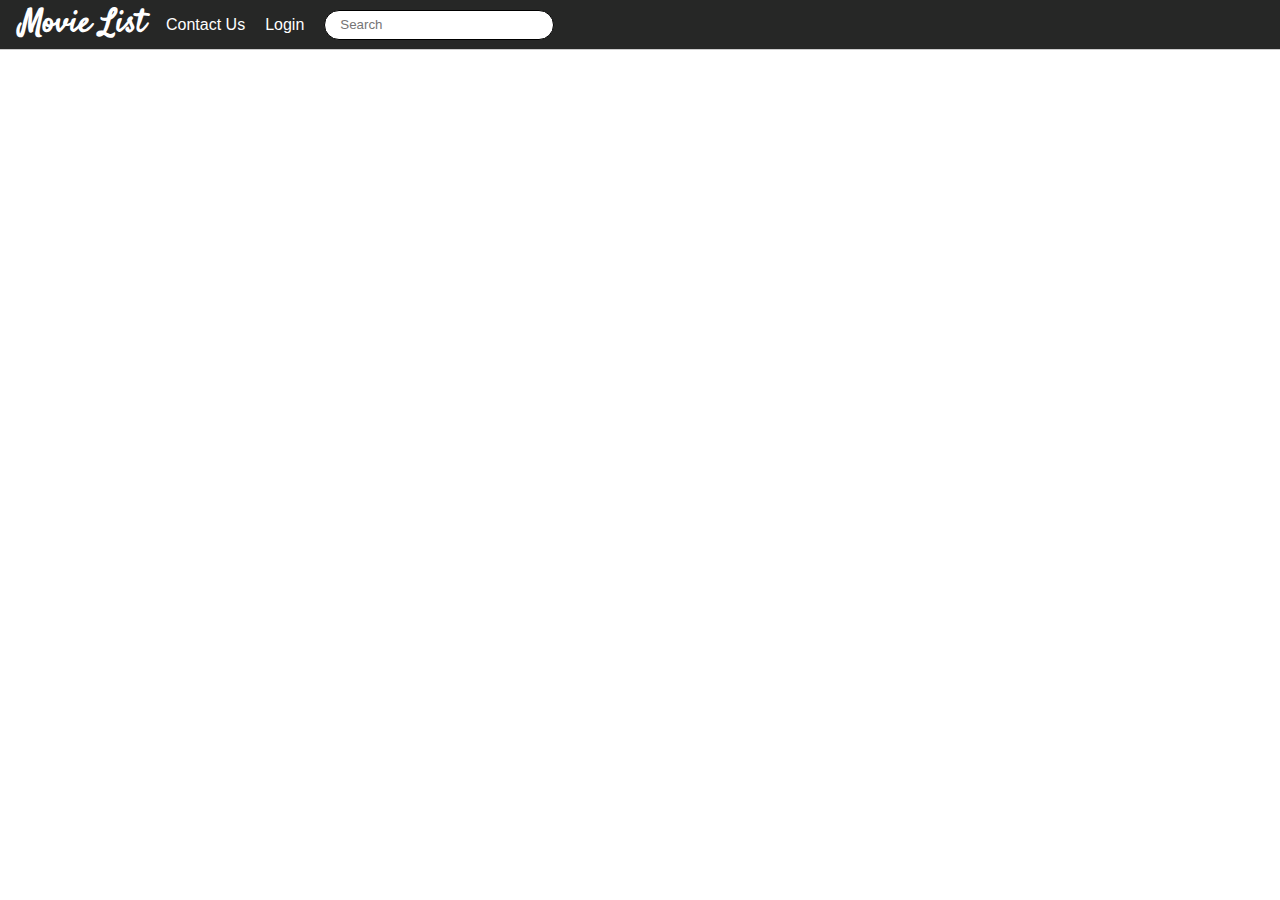
<file: index.html>
<!DOCTYPE html>
<html lang="en">
<head>
    <meta charset="UTF-8">
    <meta name="viewport" content="width=device-width, initial-scale=1.0">
    <title>The Movie App</title>
    <link rel="stylesheet" href="css/style.css">
    <link href='https://fonts.googleapis.com/css?family=Satisfy' rel='stylesheet'>
    
    <script src="js/app.js" defer></script>
</head>
<body>
    <header class="nav">
        <a href="index.html" class="nav-link"><h1 class="title">Movie List</h1></a>
        <a href="Contact.html" class="nav-link"><p class="nav-text">Contact Us</p></a>
        <a href="login.html" class="nav-link"><p class="nav-text">Login</p></a>
        <form id="form" class="form">
            <input type="text" id="search" placeholder="Search" class="search" />
        </form>
    </header>
    <main id="main"></main>
</body>
</html>
</file>
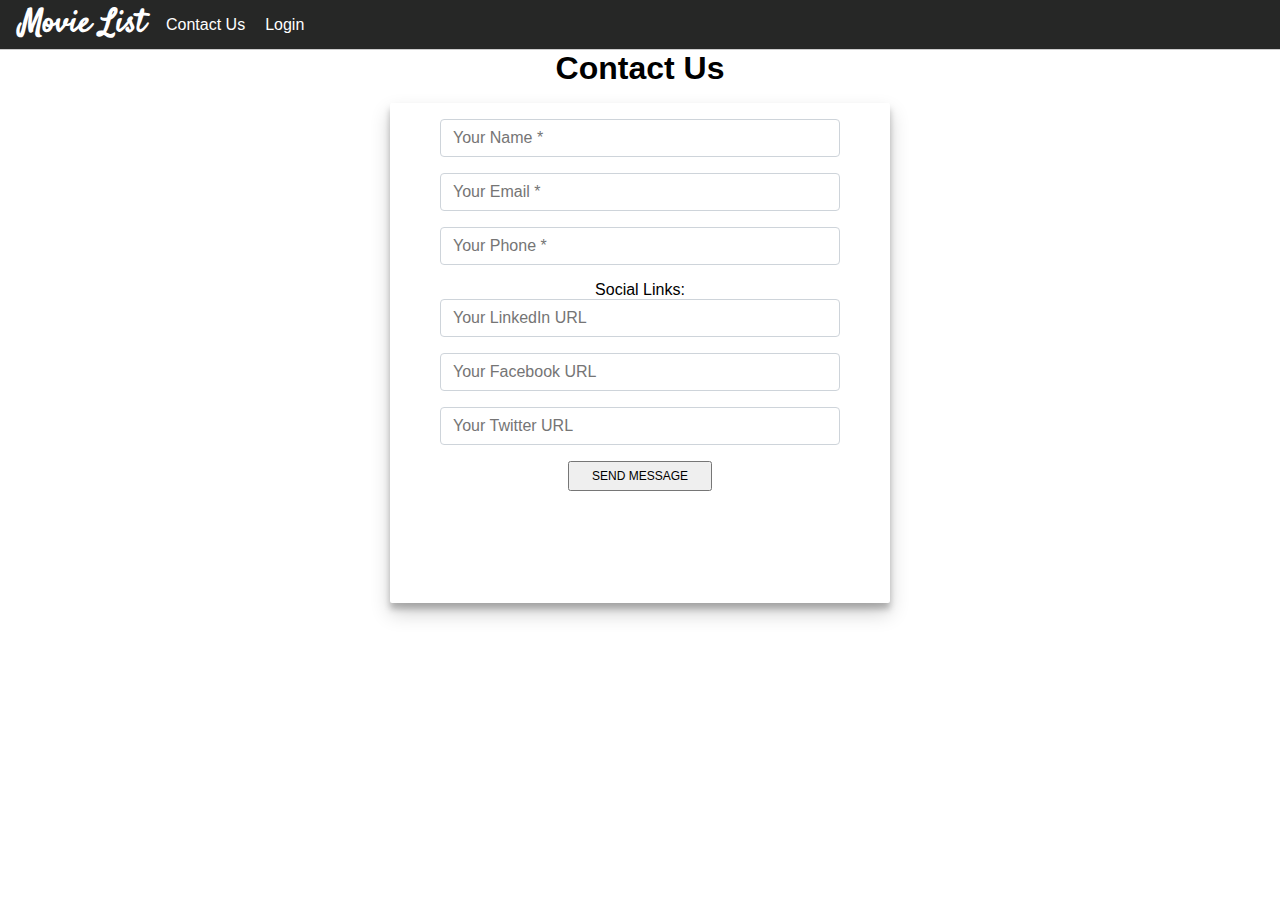
<file: Contact.html>
<!DOCTYPE html>
<html lang="en">
<head>
    <meta charset="UTF-8">
    <meta name="viewport" content="width=device-width, initial-scale=1.0">
    <title>The Movie App</title>
    <link rel="stylesheet" href="css/style.css">
    <link href='https://fonts.googleapis.com/css?family=Satisfy' rel='stylesheet'>
    
    <script src="js/app.js" defer></script>
</head>
<body>
    <header class="nav">
        <a href="index.html" class="nav-link"><h1 class="title">Movie List</h1></a>
        <a href="Contact.html" class="nav-link"><p class="nav-text">Contact Us</p></a>
        <a href="login.html" class="nav-link"><p class="nav-text">Login</p></a>
        
    </header>
    <h1 style="text-align: center;color: #000">Contact Us</h1>
    <center>
    <div class="card card-3">
            <form id="contactForm" name="sentMessage" novalidate="novalidate">
              <div class="row">
                <div class="col-md-6">
                  <div class="form-group"></div>
                  <div class="form-group"></div>
                  <div class="form-group">
                    <input class="form-control" id="name" name="name" type="text" placeholder="Your Name *" required="required">
                    <p class="help-block text-danger"></p>
                  </div>
                  <div class="form-group">
                    <input class="form-control" id="email" name="email" type="email" placeholder="Your Email *" required="required">
                    <p class="help-block text-danger"></p>
                  </div>
                  <div class="form-group">
                    <input class="form-control" id="phone" name="phone" type="tel" placeholder="Your Phone *" required="required">
                    <p class="help-block text-danger"></p>
                  </div>
                  <label for="links">Social Links:</label>
                  <div class="form-group">
                    <input class="form-control" id="linkedin" name="linkedin" type="url" placeholder="Your LinkedIn URL">
                    <p class="help-block text-danger"></p>
                  </div>
                  <div class="form-group">
                    <input class="form-control" id="facebook" name="facebook" type="url" placeholder="Your Facebook URL">
                    <p class="help-block text-danger"></p>
                  </div>
                  <div class="form-group">
                    <input class="form-control" id="twitter" name="twitter" type="url" placeholder="Your Twitter URL">
                    <p class="help-block text-danger"></p>
                  </div>
                </div>
                <div class="clearfix"></div>
                <div class="col-lg-12 text-center">
                  <div id="success"></div>
                  <button id="sendMessageButton" class="btn" type="submit">Send Message</button>
                </div>
              </div>
            </form>
      </div>
    </center>

    <!-- Contact form JavaScript -->
<script src="js/contact.js"></script>
</body>
</html>
</file>
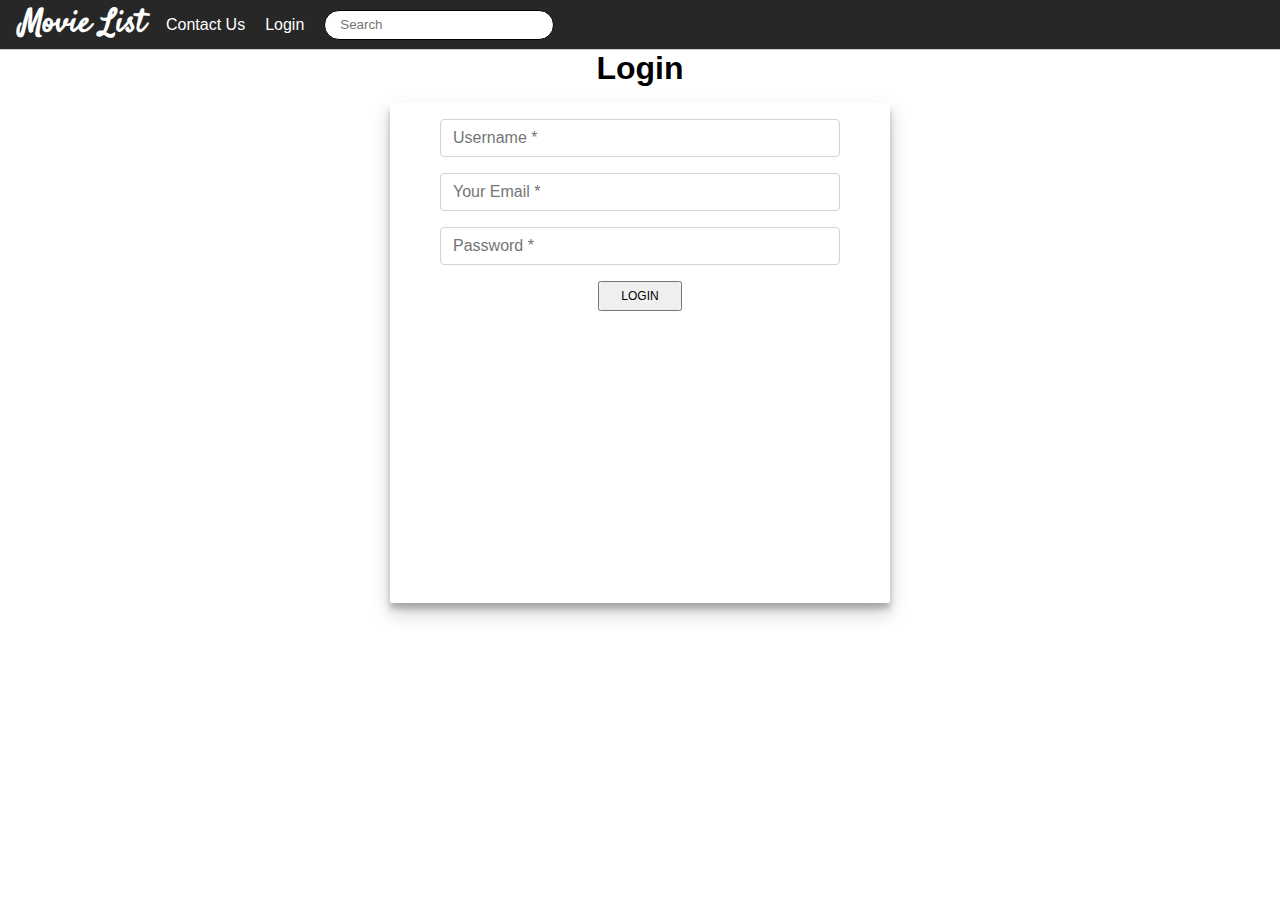
<file: login.html>
<!DOCTYPE html>
<html lang="en">
<head>
    <meta charset="UTF-8">
    <meta name="viewport" content="width=device-width, initial-scale=1.0">
    <title>The Movie App</title>
    <link rel="stylesheet" href="css/style.css">
    <link href='https://fonts.googleapis.com/css?family=Satisfy' rel='stylesheet'>
    
    <script src="js/app.js" defer></script>
</head>
<body>
    <header class="nav">
        <a href="index.html" class="nav-link"><h1 class="title">Movie List</h1></a>
        <a href="Contact.html" class="nav-link"><p class="nav-text">Contact Us</p></a>
        <a href="login.html" class="nav-link"><p class="nav-text">Login</p></a>
        <form id="form" class="form">
            <input type="text" id="search" placeholder="Search" class="search" />
        </form>
    </header>
    <h1 style="text-align: center;color: #000">Login</h1>
    <center>
    <div class="card card-3">
            <form id="loginForm" name="login">
              <div class="row">
                <div class="col-md-6">
                  <div class="form-group"></div>
                  <div class="form-group"></div>
                  <div class="form-group">
                    <input class="form-control" id="username" name="username" type="text" placeholder="Username *" required="required">
                    <p class="help-block text-danger"></p>
                  </div>
                  <div class="form-group">
                    <input class="form-control" id="email" name="email" type="email" placeholder="Your Email *" required="required">
                    <p class="help-block text-danger"></p>
                  </div>
                  <div class="form-group">
                    <input class="form-control" id="password" name="password" type="password" placeholder="Password *" required="required">
                    <p class="help-block text-danger"></p>
                  </div>
                </div>
                <div class="clearfix"></div>
                <div class="col-lg-12 text-center">
                  <div id="success"></div>
                  <button id="loginButton" class="btn" type="submit">Login</button>
                </div>
              </div>
            </form>
      </div>
    </center>
</body>
</html>
</file>
<file: css/style.css>
*{
    margin: 0;
    padding: 0;
    box-sizing: border-box;
}
body{
    font-family: 'Roboto Slab', 'Helvetica Neue', Helvetica, Arial, sans-serif;
    display: flex;
    flex-direction: column;
    flex-wrap: wrap;
}
.card {
  background: #fff;
  border-radius: 2px;
  display: inline-block;
  height: 500px;
  margin: 1rem;
  position: relative;
  width: 500px;
}
.form-group {
    margin-bottom:1rem
}
.form-control {
    display:block;
    width:80%;
    padding:.375rem .75rem;
    font-size:1rem;
    line-height:1.5;
    color:#495057;
    background-color:#fff;
    background-image:none;
    background-clip:padding-box;
    border:1px solid #ced4da;
    border-radius:.25rem;
    transition:border-color ease-in-out .15s,box-shadow ease-in-out .15s
}
.btn {
    font-size: 12px;
    font-weight: 400;
    text-transform: uppercase;
    padding: 0.375rem 1.35rem;
    transition: all 0.3s ease;
}
.nav {
    width: 100%;
    height: 50px;
    background: rgb(38, 39, 38);
    display: flex;
    align-items: center;
    justify-content: flex-start;
    border-bottom: 1px solid #ccc;
}
.nav .title{
    margin: 0 20px;
    color: #fff;
    font-family: 'Satisfy';
}
.nav .nav-link {
    text-decoration: none;
    color: #fff;
}
.nav .nav-text {
    padding-right: 20px;
}
.nav .form {
    display: flex;
    align-items: right;
}
#search{
    width: 230px;
    height: 30px;
    border: 1px solid black;
    outline: none;
    border-radius: 20px;
    padding-left: 15px;
}
main{
    width: 100%;
    display: flex;
    flex-wrap: wrap;
    justify-content: center;
}
main div{
    width: 250px;
    height: 400px;
    margin: 19px 15px;
    background: blue;
}
img{
    width: 100%;
    height: 89%;
    object-fit: cover;
}
h2{
    font-size: 20px;
    font-family: sans-serif;
    font-weight: bold;
    text-align: center;
    color: #fff;
}
h3{
    font-size: 15px;
    font-family: sans-serif;
    font-weight: bold;
    text-align: center;
    color: #fff;
}
@media all and (max-width: 768px) {
 #h2 {
     font-size: 14px;
  }
 #h3 {
    font-size: 8px;      
  }
}
.card-3 {
  box-shadow: 0 10px 20px rgba(0,0,0,0.19), 0 6px 6px rgba(0,0,0,0.23);
}

@media all and (max-width: 768px) {
  /* For mobile phones: */
  .card, .card-3, .form-group, .form-control, .nav, #search, .title, .nav-link, .nav-text, .form {
    width: 100%;
    font-size: 14px;
  }
}
</file>
